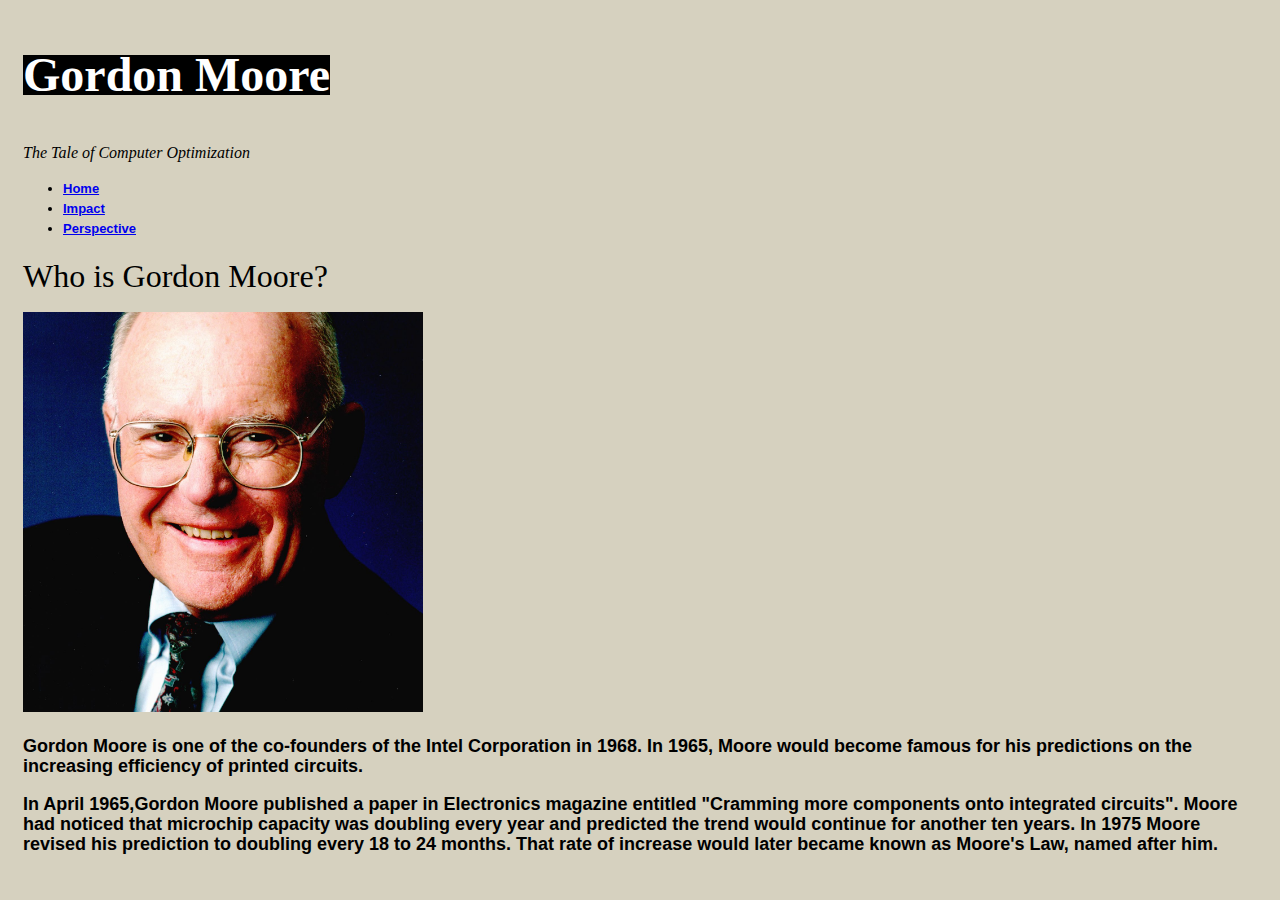
<file: index.html>
<!DOCTYPE html>
<html lang="en">
  <head>
    <meta http-equiv="content-type" content="text/html; charset=utf-8">
    <title>Gordon Moore and Moore's Law</title>
    <link href="style1.css" rel="stylesheet" type="text/css">
  </head>
  <body>
    <div id="header">
      <div id="sitebranding">
        <h1>Gordon Moore</h1>
      </div>
      <div id="tagline">
        <p>The Tale of Computer Optimization</p>
      </div>
    </div>
    <!-- end of header div -->
    <div id="navigation">
      <ul>
        <li><a href="index.html">Home</a></li>
        <li><a href="impact.html">Impact</a></li>
        <li><a href="perspective.html">Perspective</a></li>
      </ul>
    </div>
    <!-- end of navigation div -->
    <div id="bodycontent">
      <h2>Who is Gordon Moore?</h2>
      <p><img src="Gordon%20Moore.jpg" alt="Portrait of Gordon Moore" height="400"
          width="400"></p>
      <p class="list">Gordon Moore is one of the co-founders of the Intel
        Corporation in 1968. In 1965, Moore would become famous for his
        predictions on the increasing efficiency of printed circuits.</p>
      <p class="list">In April 1965,Gordon Moore published a paper in
        Electronics magazine entitled "Cramming more components onto integrated
        circuits". Moore had noticed that microchip capacity was doubling every
        year and predicted the trend would continue for another ten years. In
        1975 Moore revised his prediction to doubling every 18 to 24 months.
        That rate of increase would later became known as Moore's Law, named
        after him.</p>
    </div>
    <!-- end of bodycontent div -->
  </body>
</html>
</file>
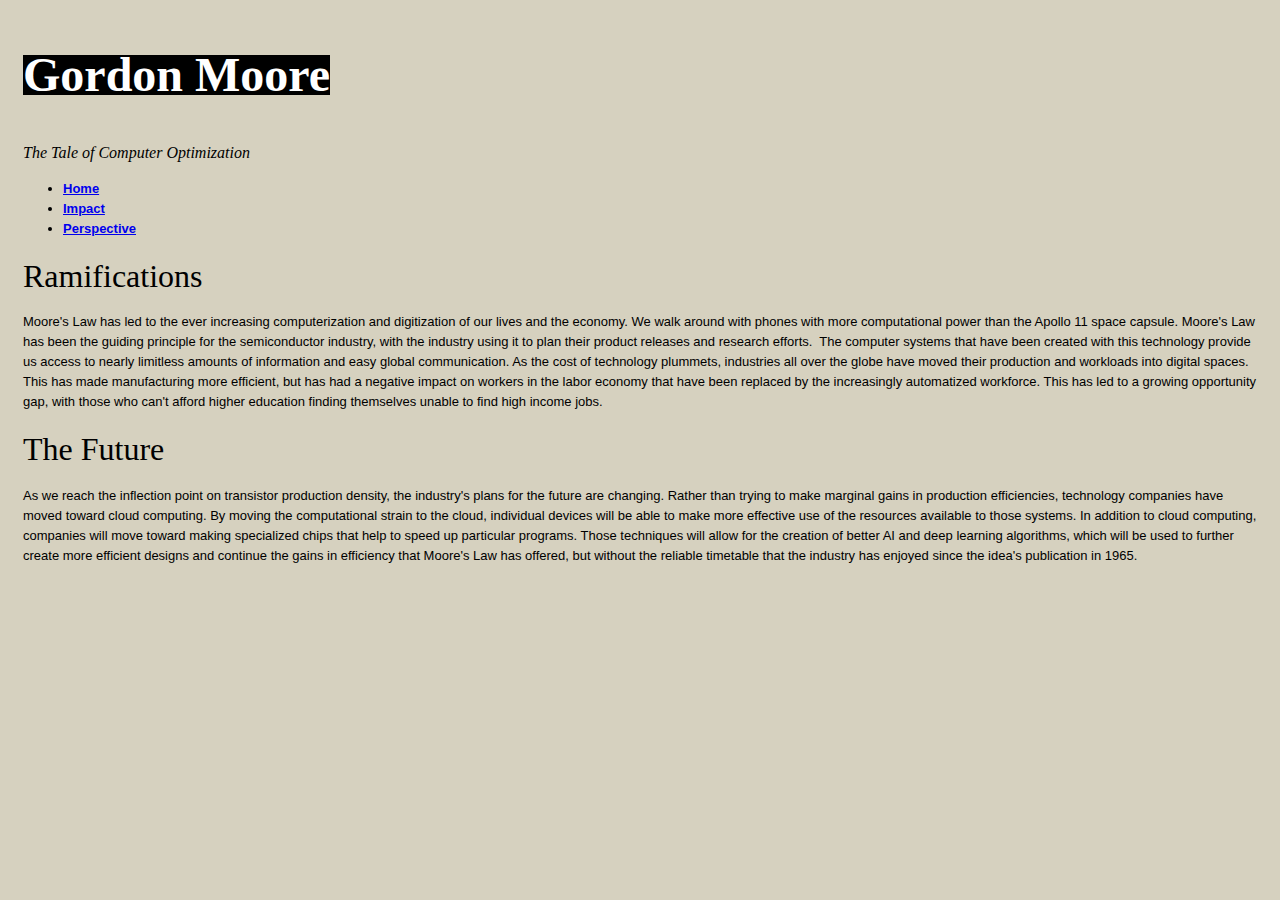
<file: impact.html>
<!DOCTYPE html>
<html lang="en">
  <head>
    <meta http-equiv="content-type" content="text/html; charset=utf-8">
    <title>Impact of Moore's Law</title>
    <link href="style1.css" rel="stylesheet" type="text/css">
  </head>
  <body>
    <div id="header">
      <div id="sitebranding">
        <h1>Gordon Moore</h1>
      </div>
      <div id="tagline">
        <p>The Tale of Computer Optimization</p>
      </div>
    </div>
    <!-- end of header div -->
    <div id="navigation">
      <ul>
        <li><a href="index.html">Home</a></li>
        <li><a href="impact.html">Impact</a></li>
        <li><a href="perspective.html">Perspective</a></li>
      </ul>
    </div>
    <!-- end of navigation div -->
    <div id="bodycontent">
      <h2>Ramifications</h2>
      <p>Moore's Law has led to the ever increasing computerization and
        digitization of our lives and the economy. We walk around with phones
        with more computational power than the Apollo 11 space capsule. Moore's
        Law has been the guiding principle for the semiconductor industry, with
        the industry using it to plan their product releases and research
        efforts.&nbsp; The computer systems that have been created with this
        technology provide us access to nearly limitless amounts of information
        and easy global communication. As the cost of technology plummets,
        industries all over the globe have moved their production and workloads
        into digital spaces. This has made manufacturing more efficient, but has
        had a negative impact on workers in the labor economy that have been
        replaced by the increasingly automatized workforce. This has led to a
        growing opportunity gap, with those who can't afford higher education
        finding themselves unable to find high income jobs. </p>
      <h2>The Future</h2>
      <p>As we reach the inflection point on transistor production density, the
        industry's plans for the future are changing. Rather than trying to make
        marginal gains in production efficiencies, technology companies have
        moved toward cloud computing. By moving the computational strain to the
        cloud, individual devices will be able to make more effective use of the
        resources available to those systems. In addition to cloud computing,
        companies will move toward making specialized chips that help to speed
        up particular programs. Those techniques will allow for the creation of
        better AI and deep learning algorithms, which will be used to further
        create more efficient designs and continue the gains in efficiency that
        Moore's Law has offered, but without the reliable timetable that the
        industry has enjoyed since the idea's publication in 1965. </p>
    </div>
    <!-- end of bodycontent div -->
  </body>
</html>
</file>
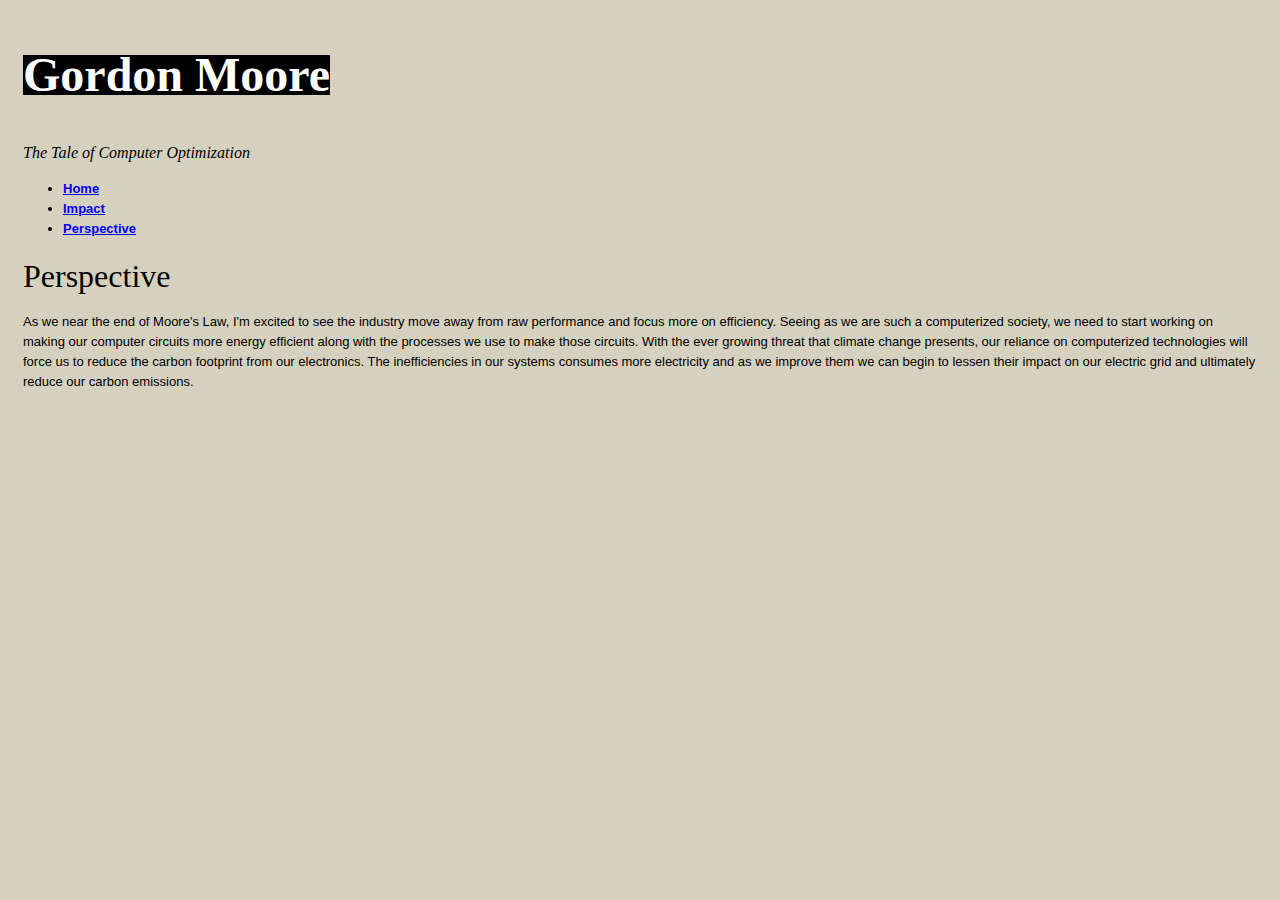
<file: perspective.html>
<!DOCTYPE html>
<html lang="en">
  <head>
    <meta http-equiv="content-type" content="text/html; charset=utf-8">
    <title>Perspective of Moore's Law</title>
    <link href="style1.css" rel="stylesheet" type="text/css">
  </head>
  <body>
    <div id="header">
      <div id="sitebranding">
        <h1>Gordon Moore</h1>
      </div>
      <div id="tagline">
        <p>The Tale of Computer Optimization</p>
      </div>
    </div>
    <!-- end of header div -->
    <div id="navigation">
      <ul>
        <li><a href="index.html">Home</a></li>
        <li><a href="impact.html">Impact</a></li>
        <li><a href="perspective.html">Perspective</a></li>
      </ul>
    </div>
    <!-- end of navigation div -->
    <div id="bodycontent">
      <h2>Perspective</h2>
      <p>As we near the end of Moore's Law, I'm excited to see the industry move
        away from raw performance and focus more on efficiency. Seeing as we are
        such a computerized society, we need to start working on making our
        computer circuits more energy efficient along with the processes we use
        to make those circuits. With the ever growing threat that climate change
        presents, our reliance on computerized technologies will force us to
        reduce the carbon footprint from our electronics. The inefficiencies in
        our systems consumes more electricity and as we improve them we can
        begin to lessen their impact on our electric grid and ultimately reduce
        our carbon emissions. </p>
    </div>
    <!-- end of bodycontent div -->
  </body>
</html>
</file>
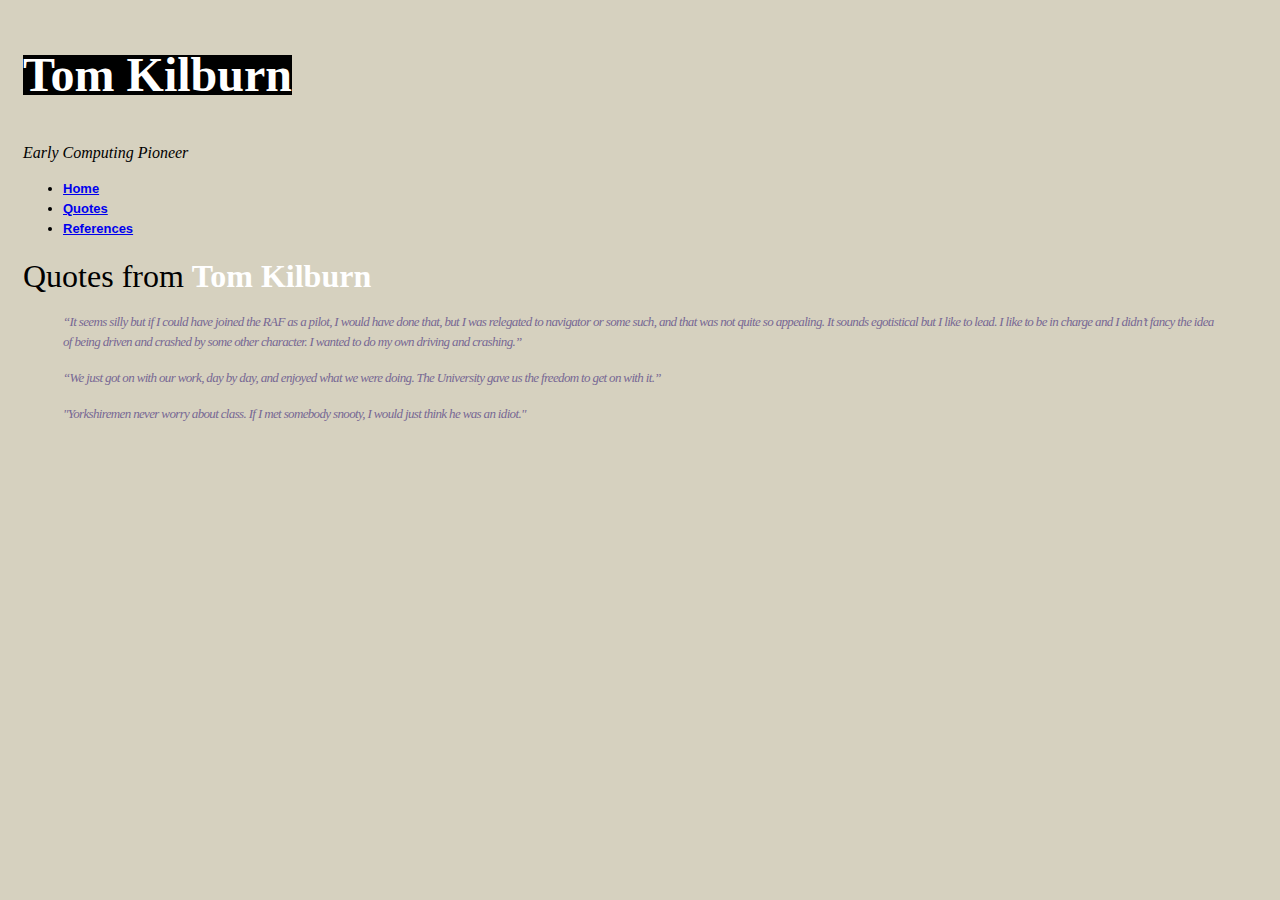
<file: quotes.html>
<!DOCTYPE html>
<html lang="en">
  <head>
    <meta http-equiv="content-type" content="text/html; charset=utf-8">
    <title>Quotes from Tom Kilburn</title>
    <link href="style1.css" rel="stylesheet" type="text/css">
  </head>
  <body>
    <div id="header">
      <div id="sitebranding">
        <h1>Tom Kilburn</h1>
      </div>
      <div id="tagline">
        <p>Early Computing Pioneer</p>
      </div>
    </div>
    <!-- end of header div -->
    <div id="navigation">
      <ul>
        <li><a href="index.html">Home</a></li>
        <li><a href="quotes.html">Quotes</a></li>
        <li><a href="references.html">References</a></li>
      </ul>
    </div>
    <!-- end of navigation div -->
    <div id="bodycontent">
      <h2>Quotes from <span style="color: white; font-weight: bold;">Tom
          Kilburn</span></h2>
      <blockquote>
        <p class="quote">“It seems silly but if I could have joined the RAF as a
          pilot, I would have done that, but I was relegated to navigator or
          some such, and that was not quite so appealing. It sounds egotistical
          but I like to lead. I like to be in charge and I didn’t fancy the idea
          of being driven and crashed by some other character. I wanted to do my
          own driving and crashing.” </p>
      </blockquote>
      <blockquote>
        <p class="quote">“We just got on with our work, day by day, and enjoyed
          what we were doing. The University gave us the freedom to get on with
          it.” </p>
      </blockquote>
      <blockquote>
        <p class="quote">"Yorkshiremen never worry about class. If I met
          somebody snooty, I would just think he was an idiot." </p>
      </blockquote>
    </div>
    <!-- end of bodycontent div -->
  </body>
</html>
</file>
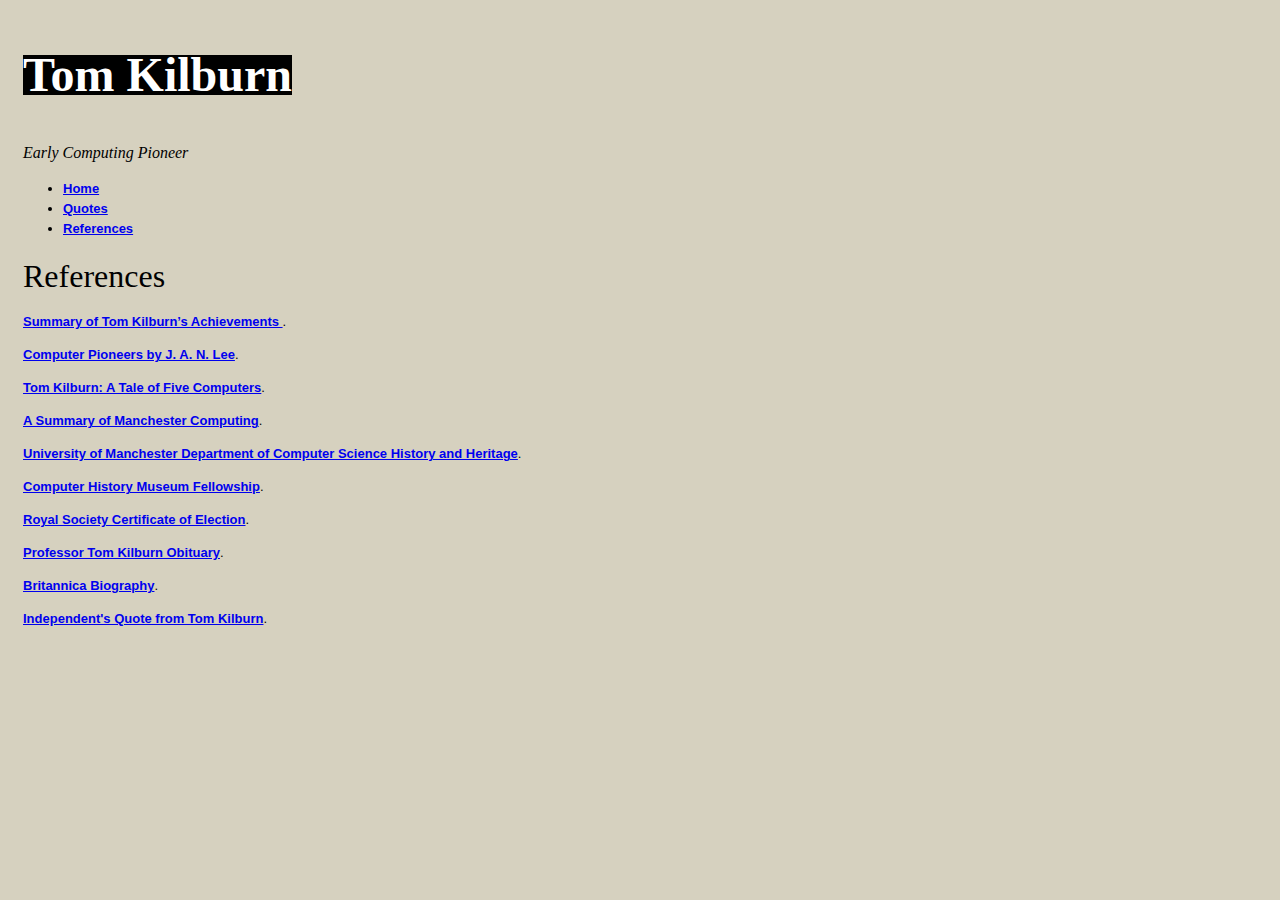
<file: references.html>
<!DOCTYPE html>
<html lang="en">
  <head>
    <meta http-equiv="content-type" content="text/html; charset=utf-8">
    <title>References for information on Tom Kilburn</title>
    <link href="style1.css" rel="stylesheet" type="text/css">
  </head>
  <body>
    <div id="header">
      <div id="sitebranding">
        <h1>Tom Kilburn</h1>
      </div>
      <div id="tagline">
        <p>Early Computing Pioneer</p>
      </div>
    </div>
    <!-- end of header div -->
    <div id="navigation">
      <ul>
        <li><a href="index.html">Home</a></li>
        <li><a href="quotes.html">Quotes</a></li>
        <li><a href="references.html">References</a></li>
      </ul>
    </div>
    <!-- end of navigation div -->
    <div id="bodycontent">
      <h2>References</h2>
      <p><a href="http://curation.cs.manchester.ac.uk/computer50/www.computer50.org/mark1/kilburn.sum.html">Summary
          of Tom Kilburn’s Achievements </a>.</p>
      <p><a href="https://history.computer.org/pioneers/kilburn.html">Computer
          Pioneers by J. A. N. Lee</a>.</p>
      <p><a href="https://cacm.acm.org/magazines/2014/5/174355-tom-kilburn/fulltext">Tom
          Kilburn: A Tale of Five Computers</a>.</p>
      <p><a href="https://web.archive.org/web/20081012132201/http://www.computer50.org/kgill/timealt.html">A
          Summary of Manchester Computing</a>.</p>
      <p><a href="https://www.cs.manchester.ac.uk/about/history-and-heritage/">University
          of Manchester Department of Computer Science History and Heritage</a>.</p>
      <p><a href="https://computerhistory.org/profile/tom-kilburn/">Computer
          History Museum Fellowship</a>.</p>
      <p><a href="https://collections.royalsociety.org/DServe.exe?dsqIni=Dserve.ini&amp;dsqApp=Archive&amp;dsqDb=Catalog&amp;dsqCmd=show.tcl&amp;dsqSearch=%28RefNo==%27EC%2F1965%2F18%27%29">Royal
          Society Certificate of Election</a>.</p>
      <p><a href="https://www.telegraph.co.uk/news/obituaries/1319595/Professor-Tom-Kilburn.html">Professor
          Tom Kilburn Obituary</a>.</p>
      <p><a href="https://www.britannica.com/biography/Tom-Kilburn">Britannica
          Biography</a>.</p>
      <p><a href="https://www.independent.co.uk/arts-entertainment/quotes-of-the-week-1166085.html">Independent's
          Quote from Tom Kilburn</a>.</p>
    </div>
    <!-- end of bodycontent div -->
  </body>
</html>
</file>
<file: style1.css>
/*
CSS for Bubble Under site
*/
body {
font-family: Times News Roman, sans-serif;
background-color: #d6d1bf;
line-height: 125%;
padding: 15px;
}
h1 {
font-family: Times New Roman, serif;
color: white;
background-color: black;
font-size: 300%;
display: inline-block;
line-height: 40px;
}
li {
font-size: small;
}
h2 {
font-size: xx-large;
font-weight: normal;
font-family: Times;
}
p {
font-size: small;
color: black;
}
#tagline p {
font-style: italic;
font-family: Georgia, Times, serif;
font-size: medium;
}
.quote {
font-family: Georgia, Times, serif;
color: #766894;
letter-spacing: -0.05em;
font-style: italic;
}
.list {
font-family: Arial, Helvetica, sans-serif;
font-size: large;
font-weight: bold;
}
a {
font-weight: bold;
}
</file>
